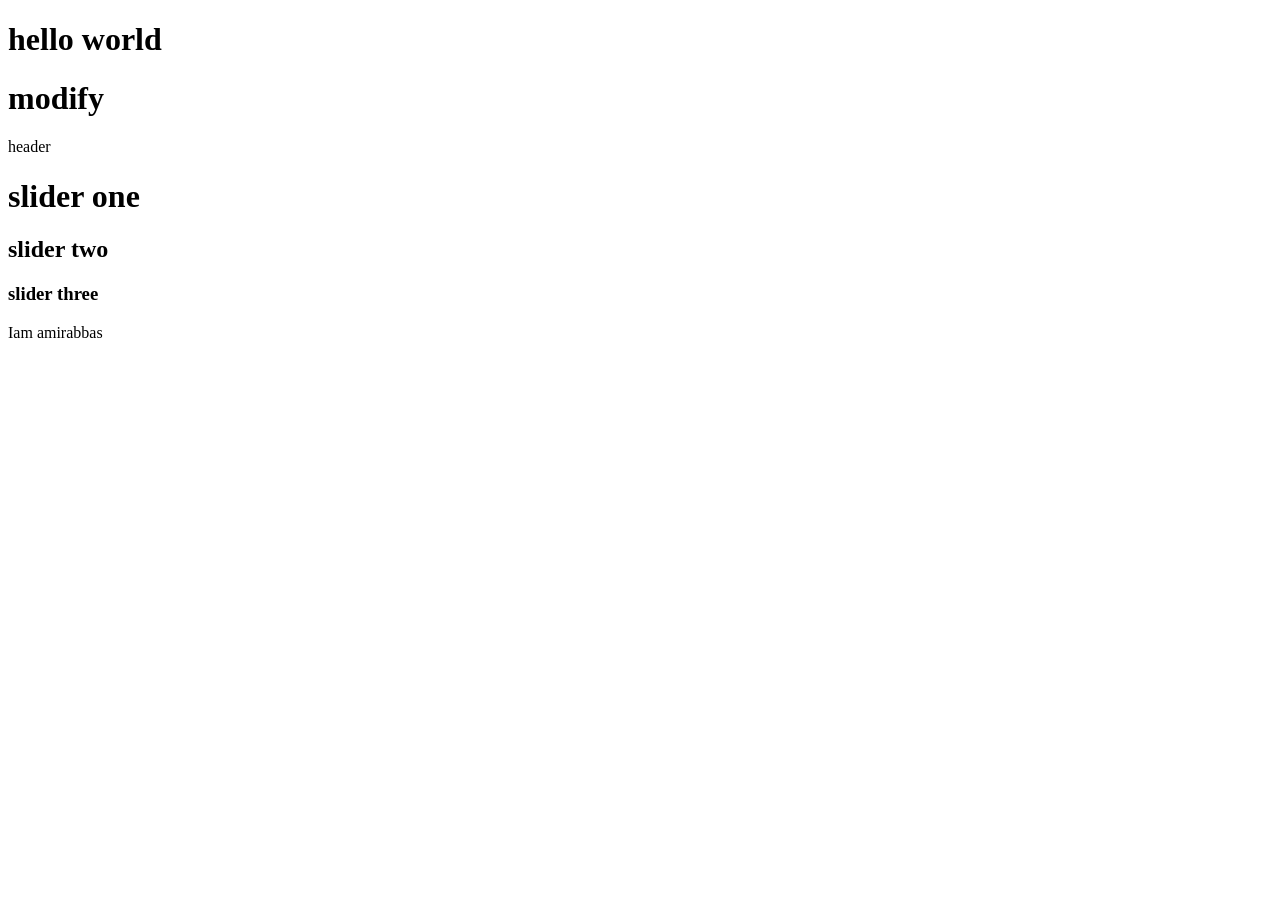
<file: neom/neom_git/index.html>
<!DOCTYPE html>
<html lang="en">
<head>
    <meta charset="UTF-8">
    <meta name="viewport" content="width=, initial-scale=1.0">
    <title>Document</title>
</head>
<body>
    <h1>hello world</h1>
    <h1>modify</h1>
    <header>header</header>
    <div class="silder">
        <h1>slider one</h1>
        <h2>slider two</h2>
        <h3>slider three</h3>
    </div>
    <footer>
       Iam amirabbas
    </footer>
    <script src="script.js"></script>
</body>
</html>
</file>
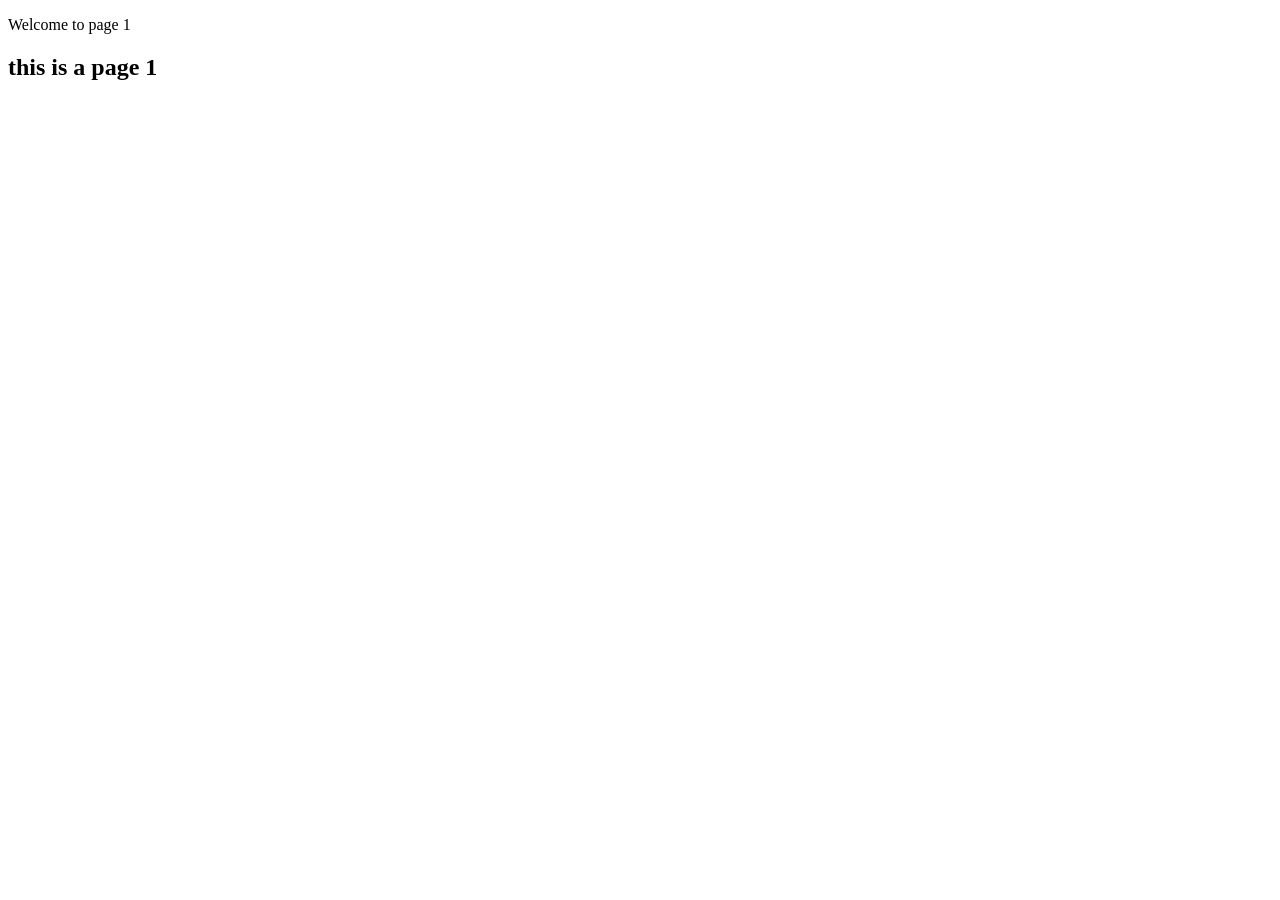
<file: jadi/jadi_git/page1.html>
<!DOCTYPE html>
<html lang="en">
<head>
    <meta charset="UTF-8">
    <meta name="viewport" content="width=device-width, initial-scale=1.0">
    <title>Document</title>
</head>
<body>
    <p>Welcome to page 1</p>
    <h2>this is a page 1</h2>
</body>
</html>
</file>
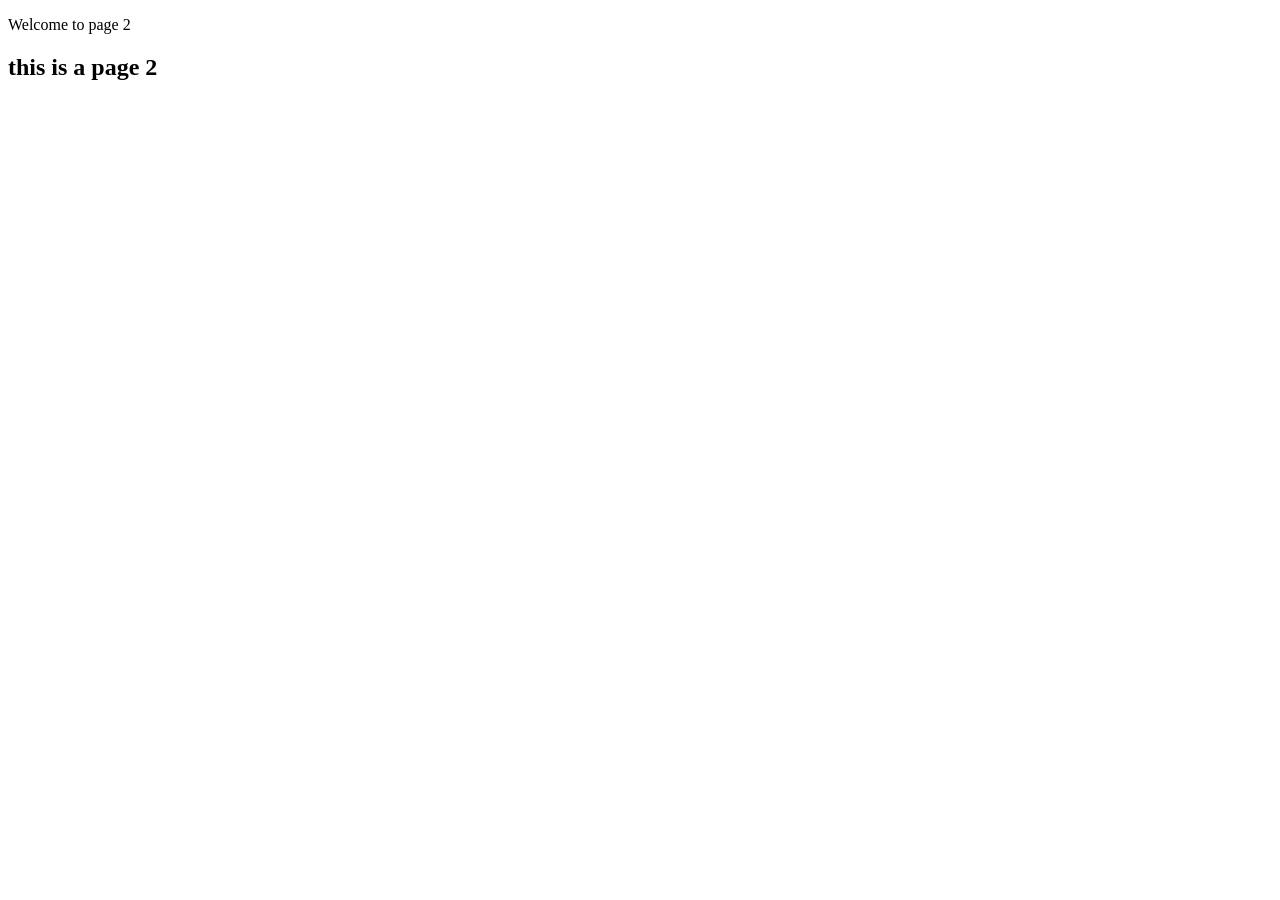
<file: jadi/jadi_git/page2.html>
<!DOCTYPE html>
<html lang="en">
<head>
    <meta charset="UTF-8">
    <meta name="viewport" content="width=device-width, initial-scale=1.0">
    <title>Document</title>
</head>
<body>
    <p>Welcome to page 2</p>
    <h2>this is a page 2</h2>
</body>
</html>
</file>
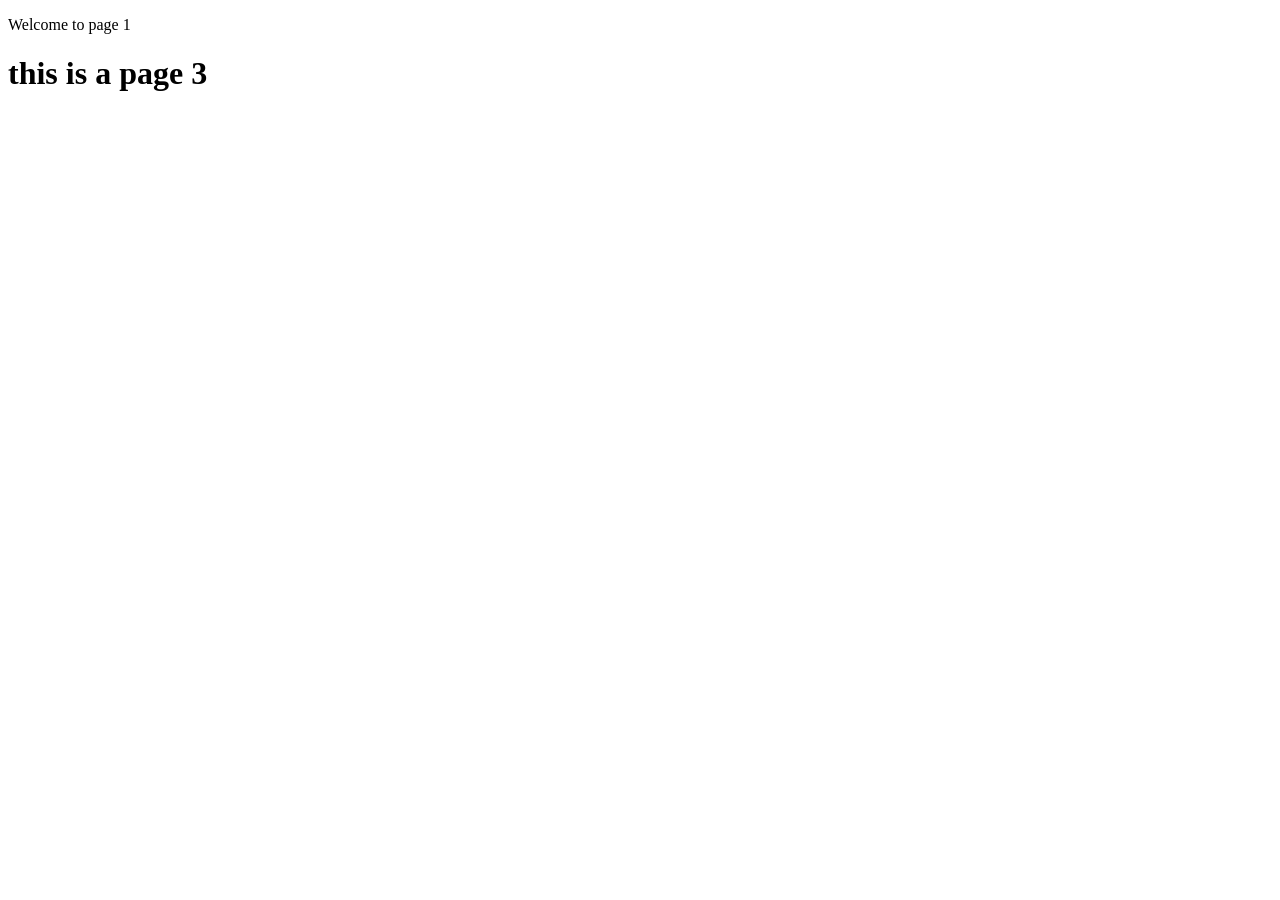
<file: jadi/jadi_git/page3.html>
<!DOCTYPE html>
<html lang="en">
<head>
    <meta charset="UTF-8">
    <meta name="viewport" content="width=device-width, initial-scale=1.0">
    <title>Document</title>
</head>
<body>
    <p>Welcome to page 1</p>
    <h1>this is a page 3</h1>
</body>
</html>
</file>
